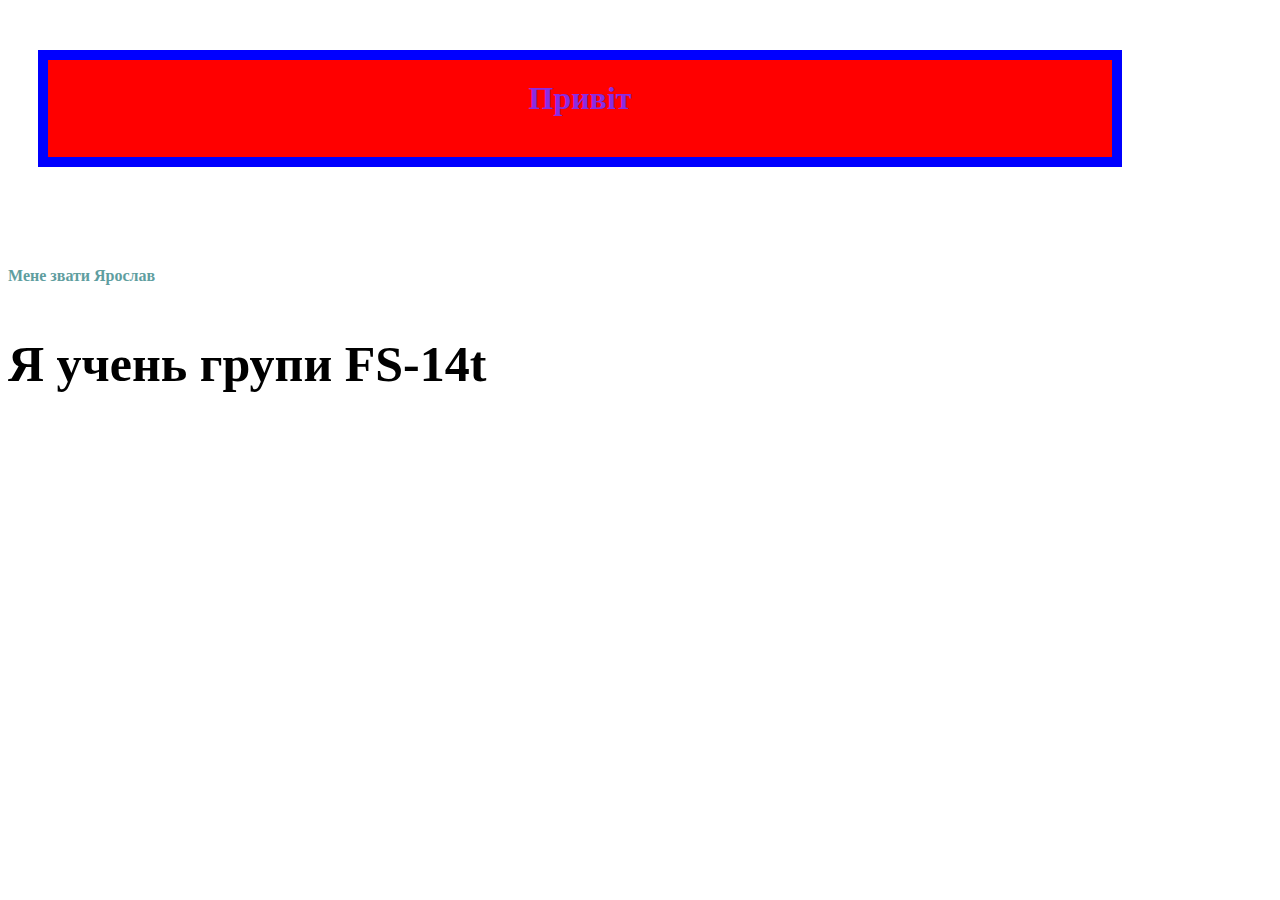
<file: 1 HTML CSS Basics/Index.html>
<!DOCTYPE html> 
<html>
    <head>
        <link rel="stylesheet" href="./style.CSS">
        <title>Мій перший сайт</title>
    </head>
    <body>
        <h1 class="hello-text">Привіт</h1>
        <h4>Мене звати Ярослав</h4>
        <p id="text">Я учень групи FS-14t</p>
    </body>
</html>
</file>
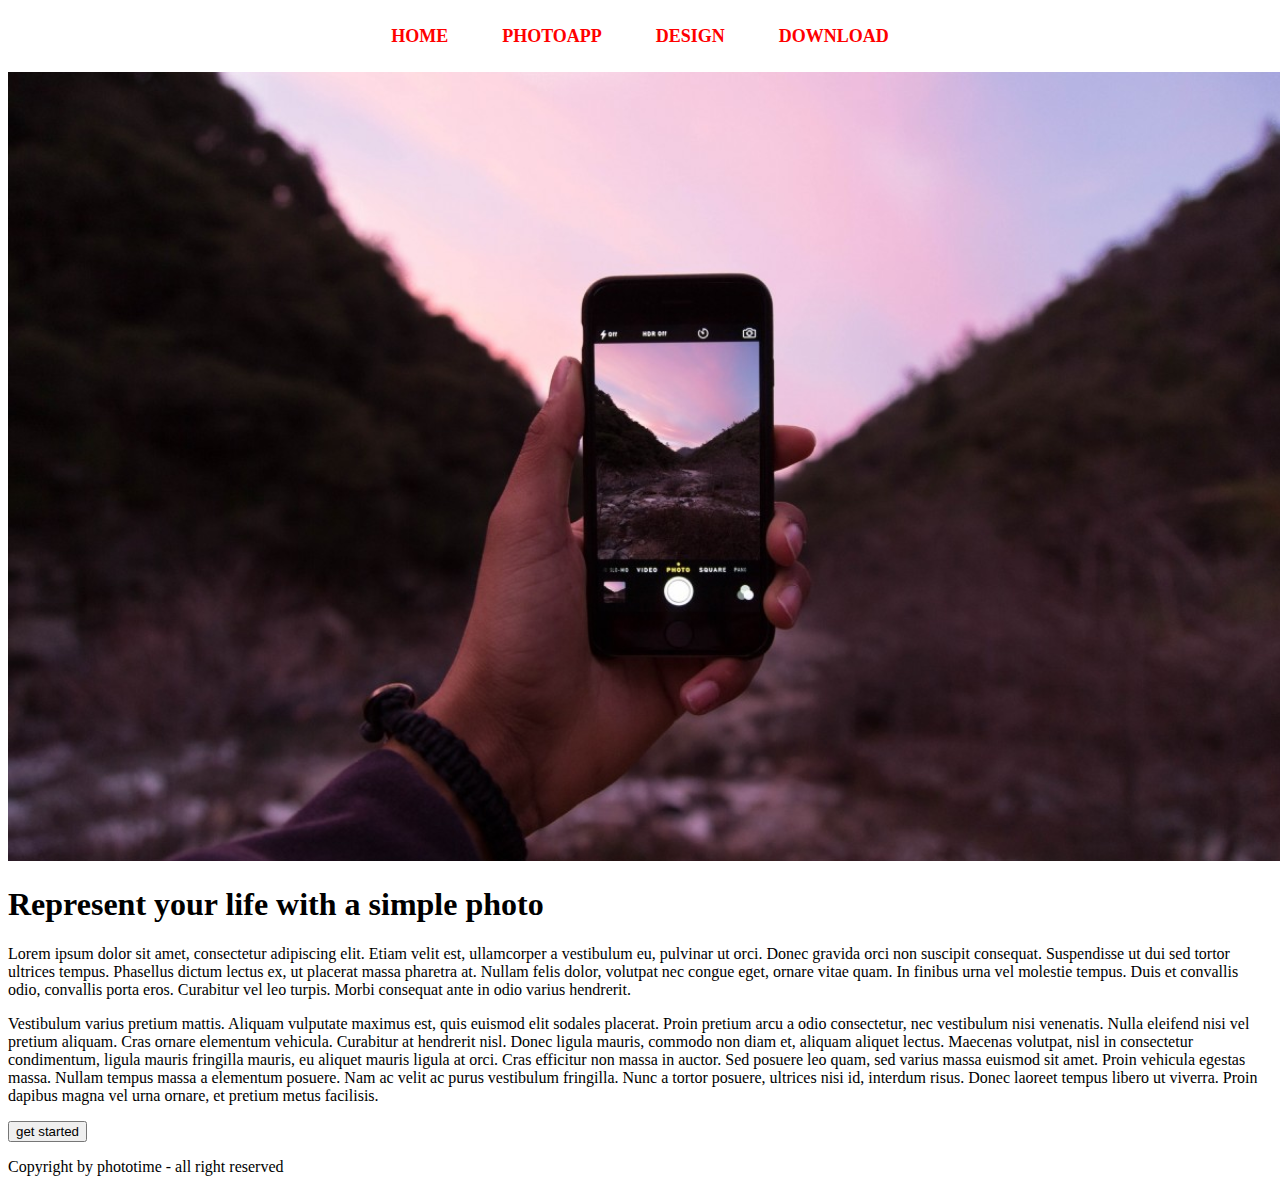
<file: 2-HTML-Practice/index.html>
<!DOCTYPE html>
<html>

<head>
    <title>Practice</title>
    <link rel="stylesheet" href="./style.CSS">
</head>

<body>
    <div class="menu">
        <a href="#">Home</a>
        <a href="#">Photoapp</a>
        <a href="#">Design</a>
        <a href="#">Download</a>
    </div>
    <img alt="baner" src="./pig.png">
    
    <div class="text">
        <h1>Represent your life with a simple photo</h1>
        <p>
         Lorem ipsum dolor sit amet, consectetur adipiscing elit. Etiam velit est, ullamcorper a vestibulum eu, pulvinar
        ut orci. Donec gravida orci non suscipit consequat. Suspendisse ut dui sed tortor ultrices tempus. Phasellus
        dictum lectus ex, ut placerat massa pharetra at. Nullam felis dolor, volutpat nec congue eget, ornare vitae
        quam. In finibus urna vel molestie tempus. Duis et convallis odio, convallis porta eros. Curabitur vel leo
        turpis. Morbi consequat ante in odio varius hendrerit.
    </p>
    <p>
     Vestibulum varius pretium mattis. Aliquam vulputate maximus est, quis euismod elit sodales placerat. Proin pretium arcu a odio consectetur, nec vestibulum nisi venenatis. Nulla eleifend nisi vel pretium aliquam. Cras ornare elementum vehicula. Curabitur at hendrerit nisl. Donec ligula mauris, commodo non diam et, aliquam aliquet lectus. Maecenas volutpat, nisl in consectetur condimentum, ligula mauris fringilla mauris, eu aliquet mauris ligula at orci. Cras efficitur non massa in auctor. Sed posuere leo quam, sed varius massa euismod sit amet. Proin vehicula egestas massa. Nullam tempus massa a elementum posuere. Nam ac velit ac purus vestibulum fringilla. Nunc a tortor posuere, ultrices nisi id, interdum risus. Donec laoreet tempus libero ut viverra. Proin dapibus magna vel urna ornare, et pretium metus facilisis.
    </p>
    <button>get started</button>
</div>
<div class="footer">
    <p> Copyright by phototime - all right reserved</p>
</div>
   
    
</body>
</html>
</file>
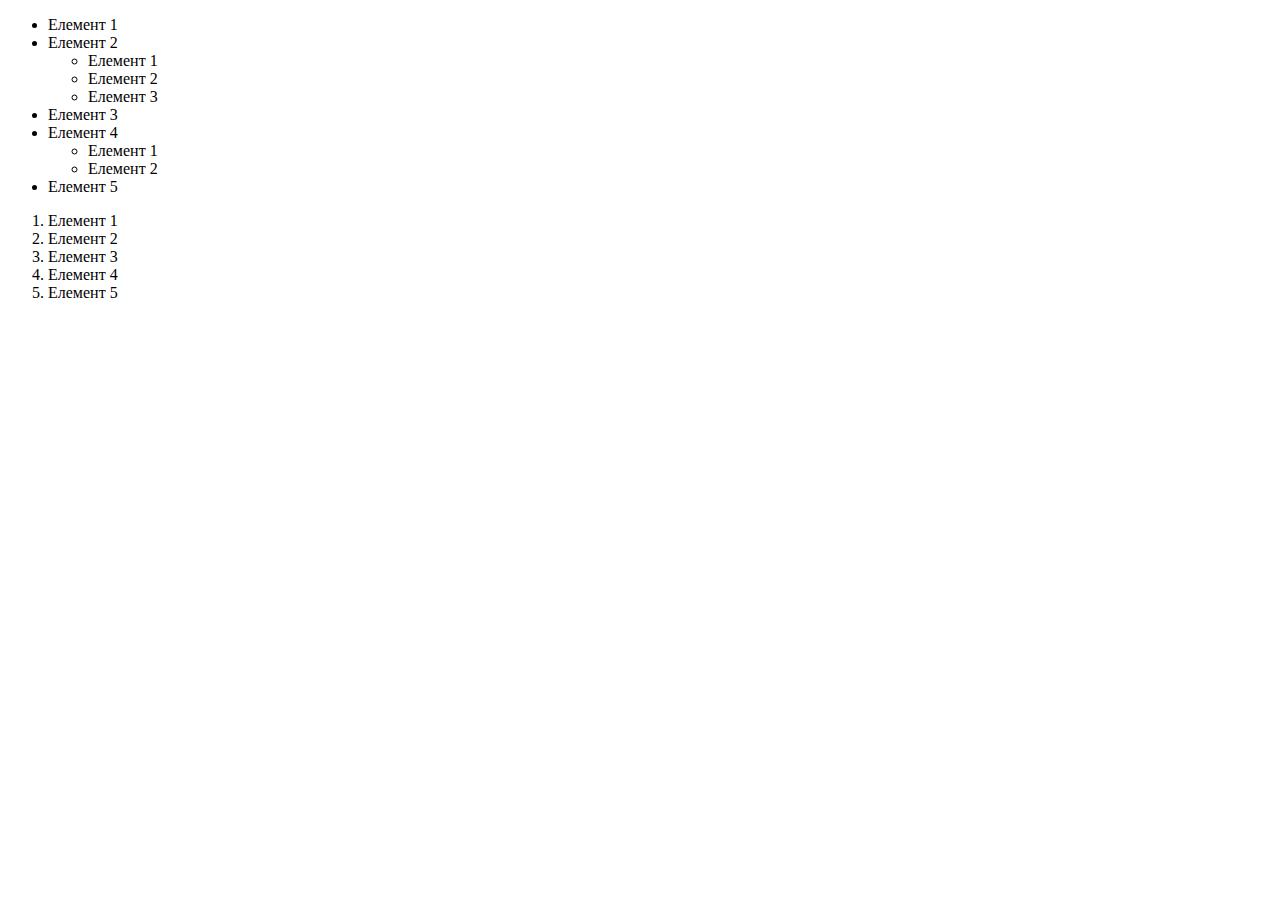
<file: 3-HTML/index.html>
<!DOCTYPE html>
<html>
    <head>
        <title>html 5</title>
        <link rel="stylesheet" href="./style.css">
    </head>
    <body>
        <ul class="list1">
            <li>Елемент 1</li>
            <li>
                Елемент 2
                <ul><li>Елемент 1</li>
                    <li>Елемент 2</li>
                    <li>Елемент 3</li>
                </ul>
            </li>
            <li>Елемент 3</li>
            <li>
                Елемент 4
                <ul>
                    <li>Елемент 1</li>
                    <li>Елемент 2</li>
                </ul>
            </li>
            <li>Елемент 5</li>
        </ul>

        <ol>
            <li>Елемент 1</li>
            <li>Елемент 2</li>
            <li>Елемент 3</li>
            <li>Елемент 4</li>
            <li>Елемент 5</li>
        </ol>
        
    </body>
</html>
</file>
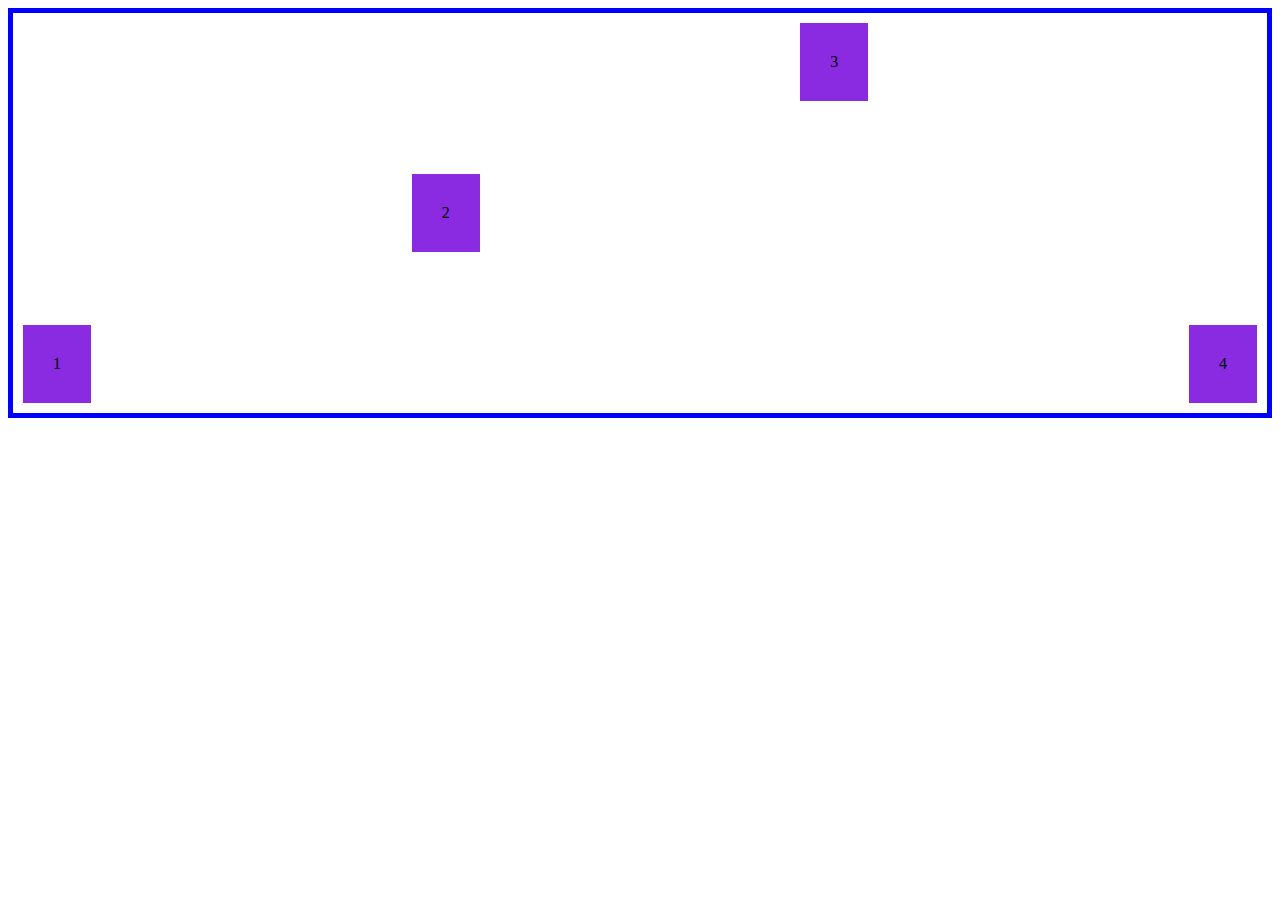
<file: 4-HTML-flexbox/index.html>
<!DOCTYPE html>
<html>
    <head>
        <title>flexbox</title>
        <link rel="stylesheet" href="./style.css">
    </head>

    <div class="conteiner">
        <div class="conteiner-item">1</div>
        <div class="conteiner-item two">2</div>
        <div class="conteiner-item three">3</div>
        <div class="conteiner-item">4</div>

    </div>

</html>
</file>
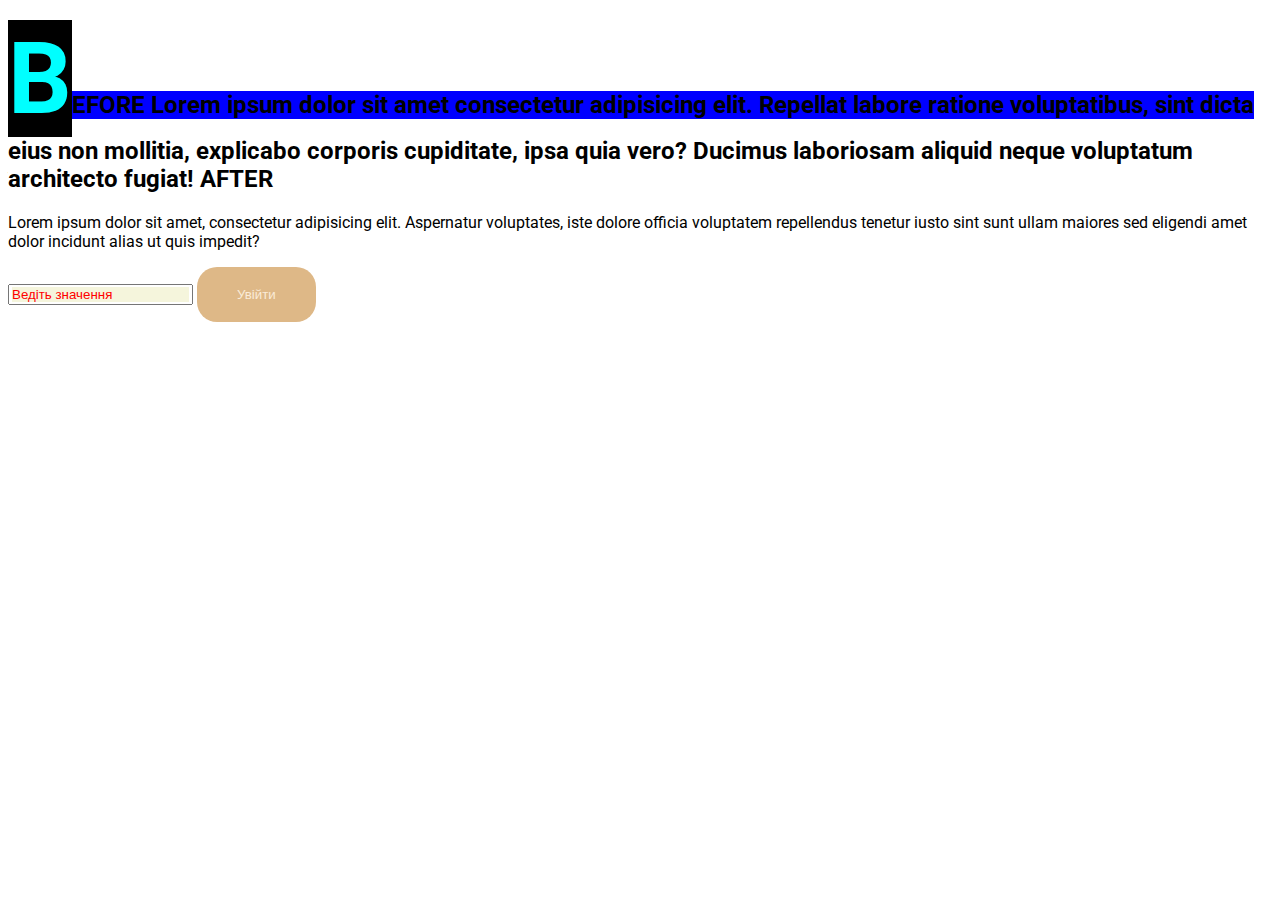
<file: 5-HTML-PSeudo/index.html>
<!DOCTYPE html>
<html>
    <head>
<title>LEsson Pseudo</title>
<link href="https://fonts.googleapis.com/css2?family=Roboto:wght@100;400;500;700&display=swap" rel="stylesheet">
<link rel="stylesheet" href="./style.css">
    </head>
    <body>
        <div class="conteiner">
            <h2>Lorem ipsum dolor sit amet consectetur adipisicing elit.
                 Repellat labore ratione voluptatibus, sint dicta eius non mollitia, explicabo corporis cupiditate, ipsa quia vero?
                 Ducimus laboriosam aliquid neque voluptatum architecto fugiat!       
            </h2>
            <p>
                Lorem ipsum dolor sit amet, consectetur adipisicing elit. Aspernatur voluptates, iste dolore officia voluptatem repellendus tenetur iusto sint sunt ullam maiores sed eligendi amet dolor incidunt alias ut quis impedit?
            </p>
            <input type="text" placeholder="Ведіть значення">
            <button>Увійти</button>
        </div>
    </body>
</html>
</file>
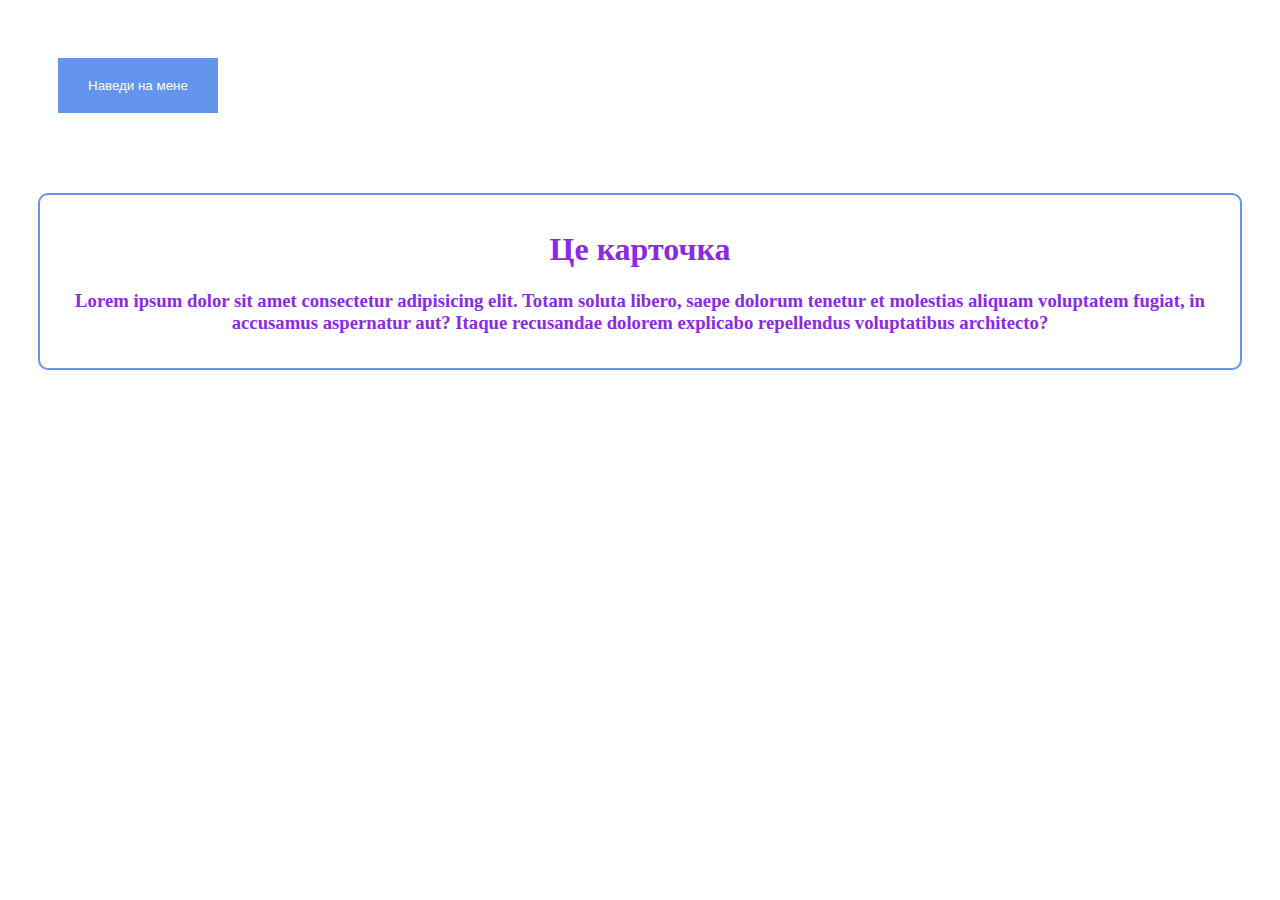
<file: 7-Transitions/index.html>
<!DOCTYPE html>
<html>
    <head>
        <title>Transition</title>
        <link rel="stylesheet" href="./style.css">
    </head>
    <body>
       <button class="default-button">Наведи на мене</button> 

       <div class="card">
          <h1 class="card-title"> Це карточка</h1>
          <h3 class="card-description">Lorem ipsum dolor sit amet consectetur adipisicing elit. Totam soluta libero, saepe dolorum tenetur et molestias aliquam voluptatem fugiat, in accusamus aspernatur aut? Itaque recusandae dolorem explicabo repellendus voluptatibus architecto?</h3>
       </div>
    </body>
</html>
</file>
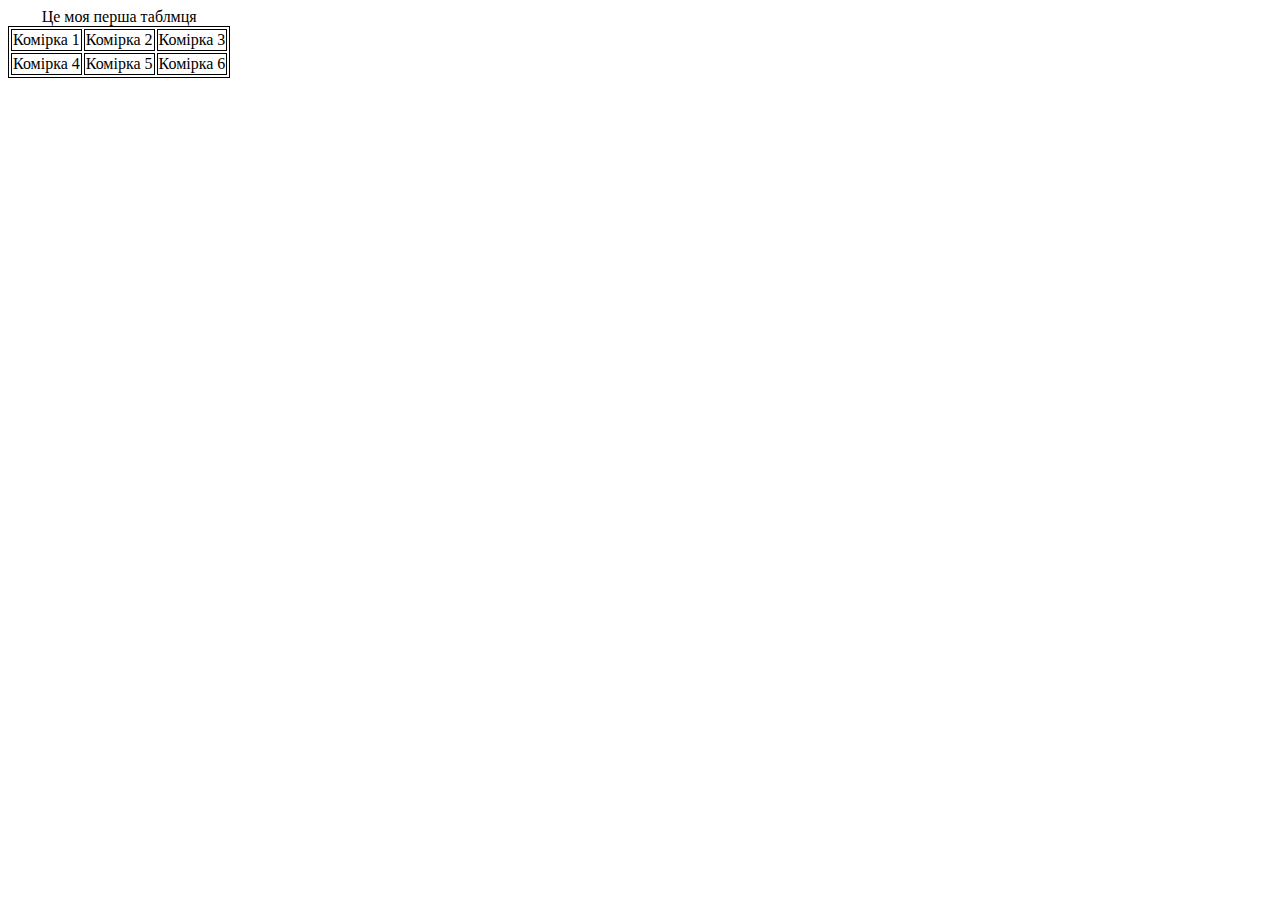
<file: 9-Tables/index.html>
<!DOCTYPE html>
<html>
    <head>
        <title>Table</title>
        <link rel="stylesheet" href="./style.css">
    </head>
    <body>
        <table> 
            <caption>Це моя перша таблмця</caption>
            <tr>
                <td>Комірка 1</td>
                <td>Комірка 2</td> 
                <td>Комірка 3</td>  
            </tr>
            <tr>
                <td>Комірка 4</td> 
                <td>Комірка 5</td> 
                <td>Комірка 6</td> 
            </tr>
        </table>
    </body>
</html>
</file>
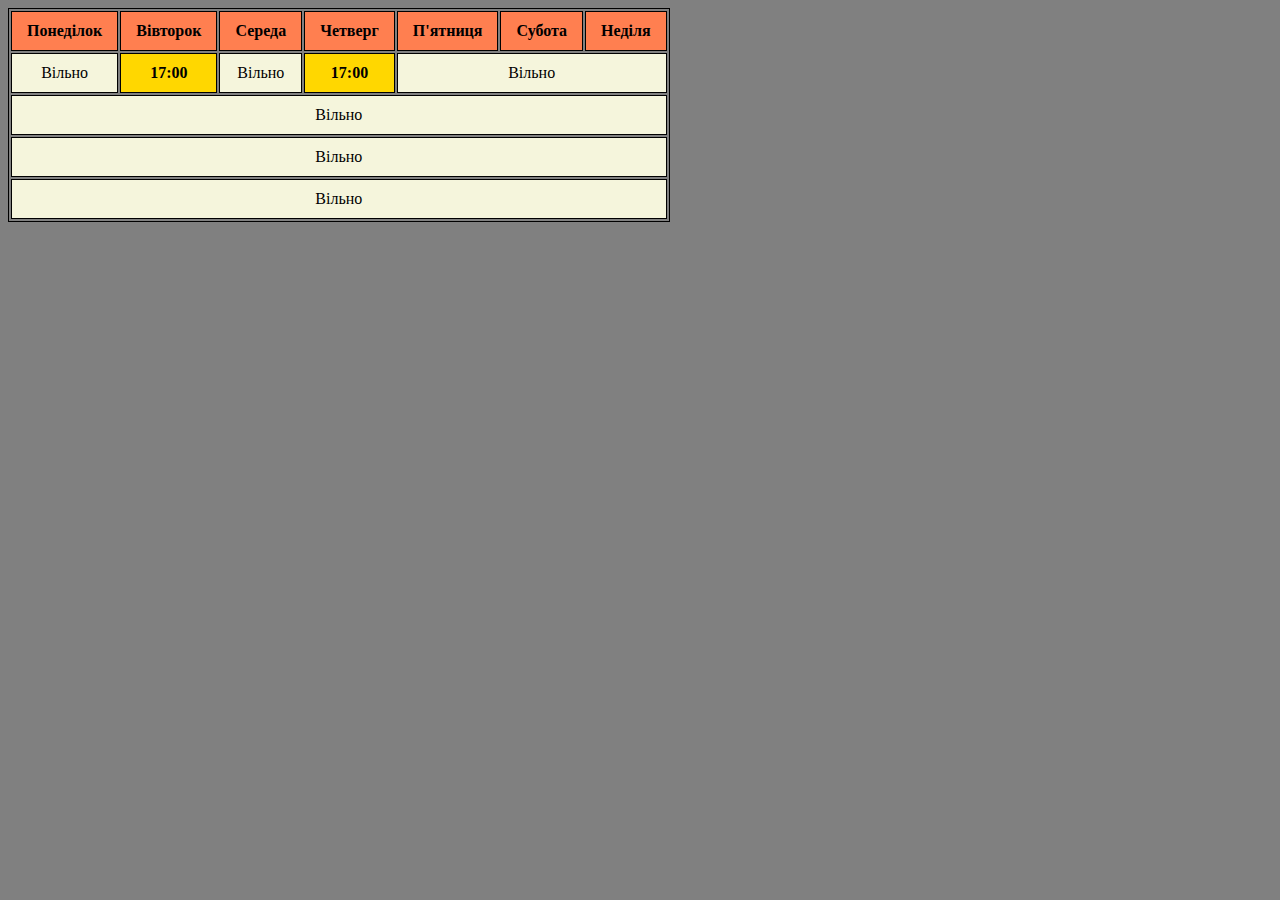
<file: Calendar/index.html>
<!DOCTYPE html>
<html>
    <head>
        <title>Calendar</title>
        <link rel="stylesheet" href="./style.css">
    </head>
    <body>
        <table>
            <thead>
                <tr>
                    <th>Понеділок</th>
                    <th>Вівторок</th>
                    <th>Середа</th>
                    <th>Четверг</th>
                    <th>П'ятниця</th>
                    <th>Субота</th>
                    <th>Неділя</th>
                </tr>
            </thead>
            <tbody>
                <tr>
                    <td>Вільно</td>
                    <th>17:00</th>
                    <td>Вільно</td>
                    <th>17:00</th>
                        <td colspan="3">Вільно</td>
                </tr>
                <tr>
                    <td colspan="7">Вільно</td>
                </tr>
                <tr>
                        <td colspan="7">Вільно</td>
                </tr>
                <tr>
                    <td colspan="7">Вільно</td>
                </tr>
            </tbody>
        </table>
    </body>
</html>
</file>
<file: 1 HTML CSS Basics/style.CSS>
h4 {
    color:cadetblue;
}

.hello-text{
    text-align: center;
    color:blueviolet;
    background-color: red;
    padding-top: 20px;
    padding-bottom: 40px;
    border: 10px solid blue;
    margin-top: 50px;
    margin-bottom: 100px;
    margin-left: 30px;
    margin-right: 150px;
    
}

#text {
    font-size: 50px;
    font-weight: 700;
 
}
</file>
<file: 2-HTML-Practice/style.CSS>
.menu a{
    color: #FF0000;
    text-decoration: none;
    font-size: 18px;
    font-weight: bold;
    text-transform: uppercase;
    margin-left: 25px;
    margin-right: 25px;
}

.menu{
    text-align: center;
    margin-top: 25.5px;
    margin-bottom: 25.5px;
}
</file>
<file: 3-HTML/style.css>
li:hover {
    color:red;
}
</file>
<file: 4-HTML-flexbox/style.css>
.conteiner {
    border: 5px solid blue;
    display: flex;
  /*  flex-direction: column; */
  justify-content: space-between;
  align-items: end;
height: 400px;
}

.conteiner-item {
    margin: 10px;
    padding: 30px;
    background-color: blueviolet;
}

.two {
    align-self: center;
}
.three{
    align-self: start;
}
</file>
<file: 5-HTML-PSeudo/style.css>
h2::selection{
    color: red;
    background-color: blueviolet;
}

h2::first-letter{
    font-size: 100px;
    color: aqua;
    background-color: black;
}
h2::first-line{
    background-color: blue;
}

input::placeholder{
    color: red;
    background-color: beige;
}

h2::after{
    content:"   AFTER";
}
h2::before{
    content:"BEFORE    ";
}

button{
    color: antiquewhite;
    background-color: burlywood;
    border: none;
    padding: 20px 40px;
    border-radius: 20px;
}

body {
    font-family: 'Roboto', sans-serif;
}
</file>
<file: 7-Transitions/style.css>
.default-button {
   border: none;
   padding: 20px 30px;
   margin: 50px;
   background: cornflowerblue;
   color: white;
   transition: background 0.5s;
}

.default-button:hover{
    transition: background 0.5s;
    background-color: blue;
}

.card {
    margin: 30px;
    padding: 15px;
    border: 2px solid cornflowerblue;
    border-radius: 10px;
    color: blueviolet;
    text-align: center;
}

.card:hover .card-title {
    color: black;
    transition: color 2s;
}

.card-title{
   transition: color 2s;
}

.card-description{
    
}
</file>
<file: 9-Tables/style.css>
table, td {
    border: 1px solid black;
}
</file>
<file: Calendar/style.css>
table, td, th {
    border: 1px solid black;
}

body {
    background: grey;
}

td, th {
    padding:  10px 15px;
    text-align: center;
}

th{
    background: coral;
}

tbody th{
    background: gold;
}
tbody td{
    background: beige;
}
</file>
